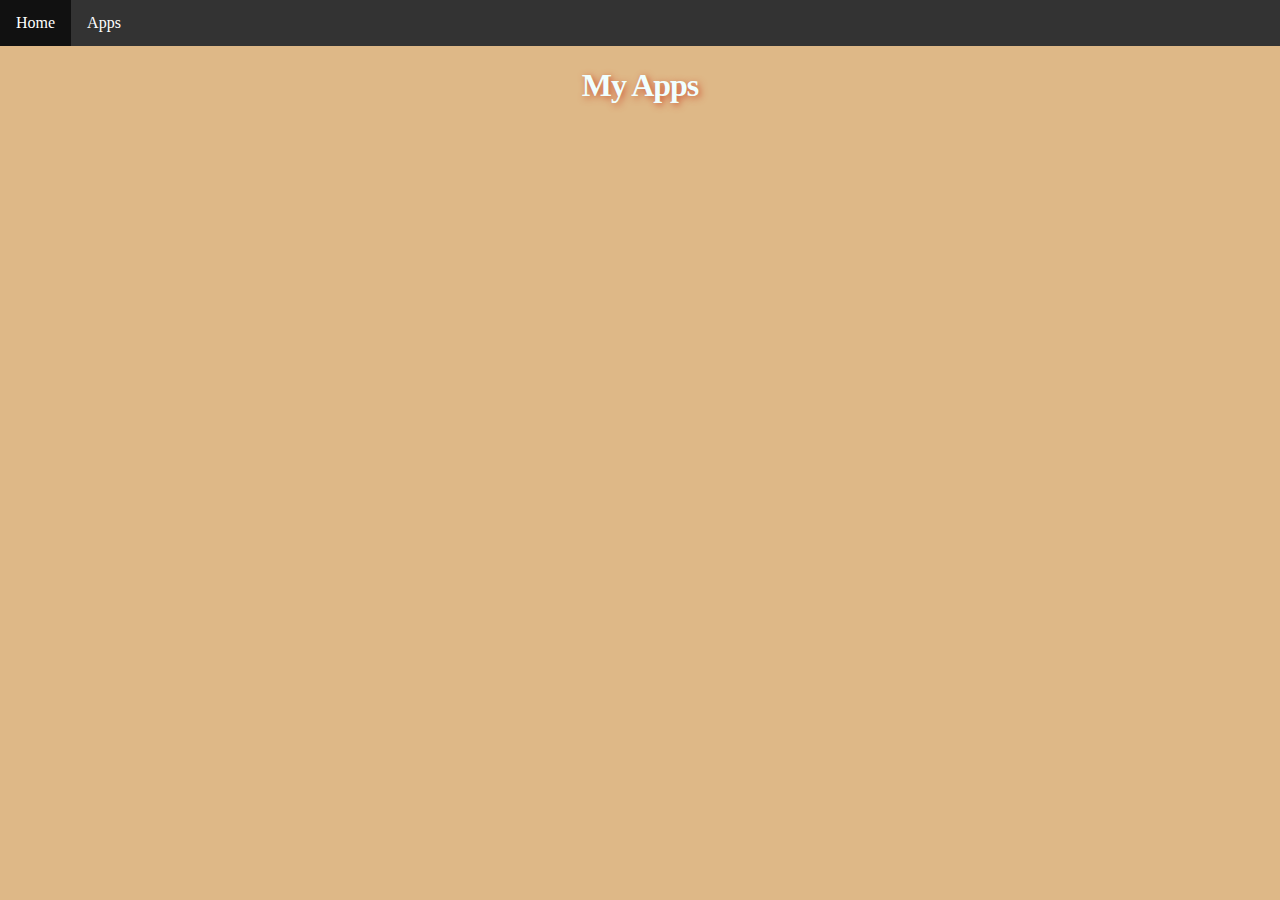
<file: apps.html>
<!doctype html>
<html>
<head>
<title>Maya's Website</title>
</head>
<link href="style.css" rel="stylesheet" type="text/css">
<body>
<ul>
  <li><a href="index.html">Home</a></li>
  <li><a href="apps.html">Apps</a></li>
</ul>
	<center>
	<h1> My Apps </h1>
	<iframe width="392" height="620" style="border: 0px;" src="https://studio.code.org/projects/applab/-MO1-FAVME3rarIPQwDizzzO_owJq7dEgEMhwmsPMT9/embed?nosource">
	</iframe>
	<iframe width="392" height="620" style="border: 0px;" src="https://studio.code.org/projects/applab/PtIKVyjjSzQMf1grGJPMu8xmcOchBxGs_nHp3OPJdLx/embed?nosource">
	</iframe>
	<iframe width="392" height="620" style="border: 0px;" src="https://studio.code.org/projects/applab/I-M91TEmE1A-_YmkzS9hcN3jAneAhDSGzY7p3Yd22Pr/embed?nosource">
	</iframe>
	</center>
</body>
</html>
<style>
	body {
		background-color: burlywood;
	}
	h1 {
	color: azure;	
	letter-spacing: -1px;
	text-shadow: 2px 2px 7px #CD5334;
	}
</style>
</file>
<file: style.css>
@charset "utf-8";

body {
	background-color: darkseagreen;
}

img {
	width: 400px;
}

img:hover {
	border: dashed #E9D0C9 5px;
	border-radius: 60%;
}
h1 {
	color: azure;
	letter-spacing: -1px;
	text-shadow: 1px 1px 7px #DC7171;
}
body {
  margin: 0;
  padding: 0;
}

h2, p {
  margin: 10px;
}

ul {
  list-style-type: none;
  margin: 0;
  padding: 0;
  overflow: hidden;
  background-color: #333333;
}

ul li {
  float: left;
}

ul li a {
  display: block;
  color: white;
  text-align: center;
  padding: 14px 16px;
  text-decoration: none;
}

ul li a:hover {
  background-color: #111111;
}
</file>
